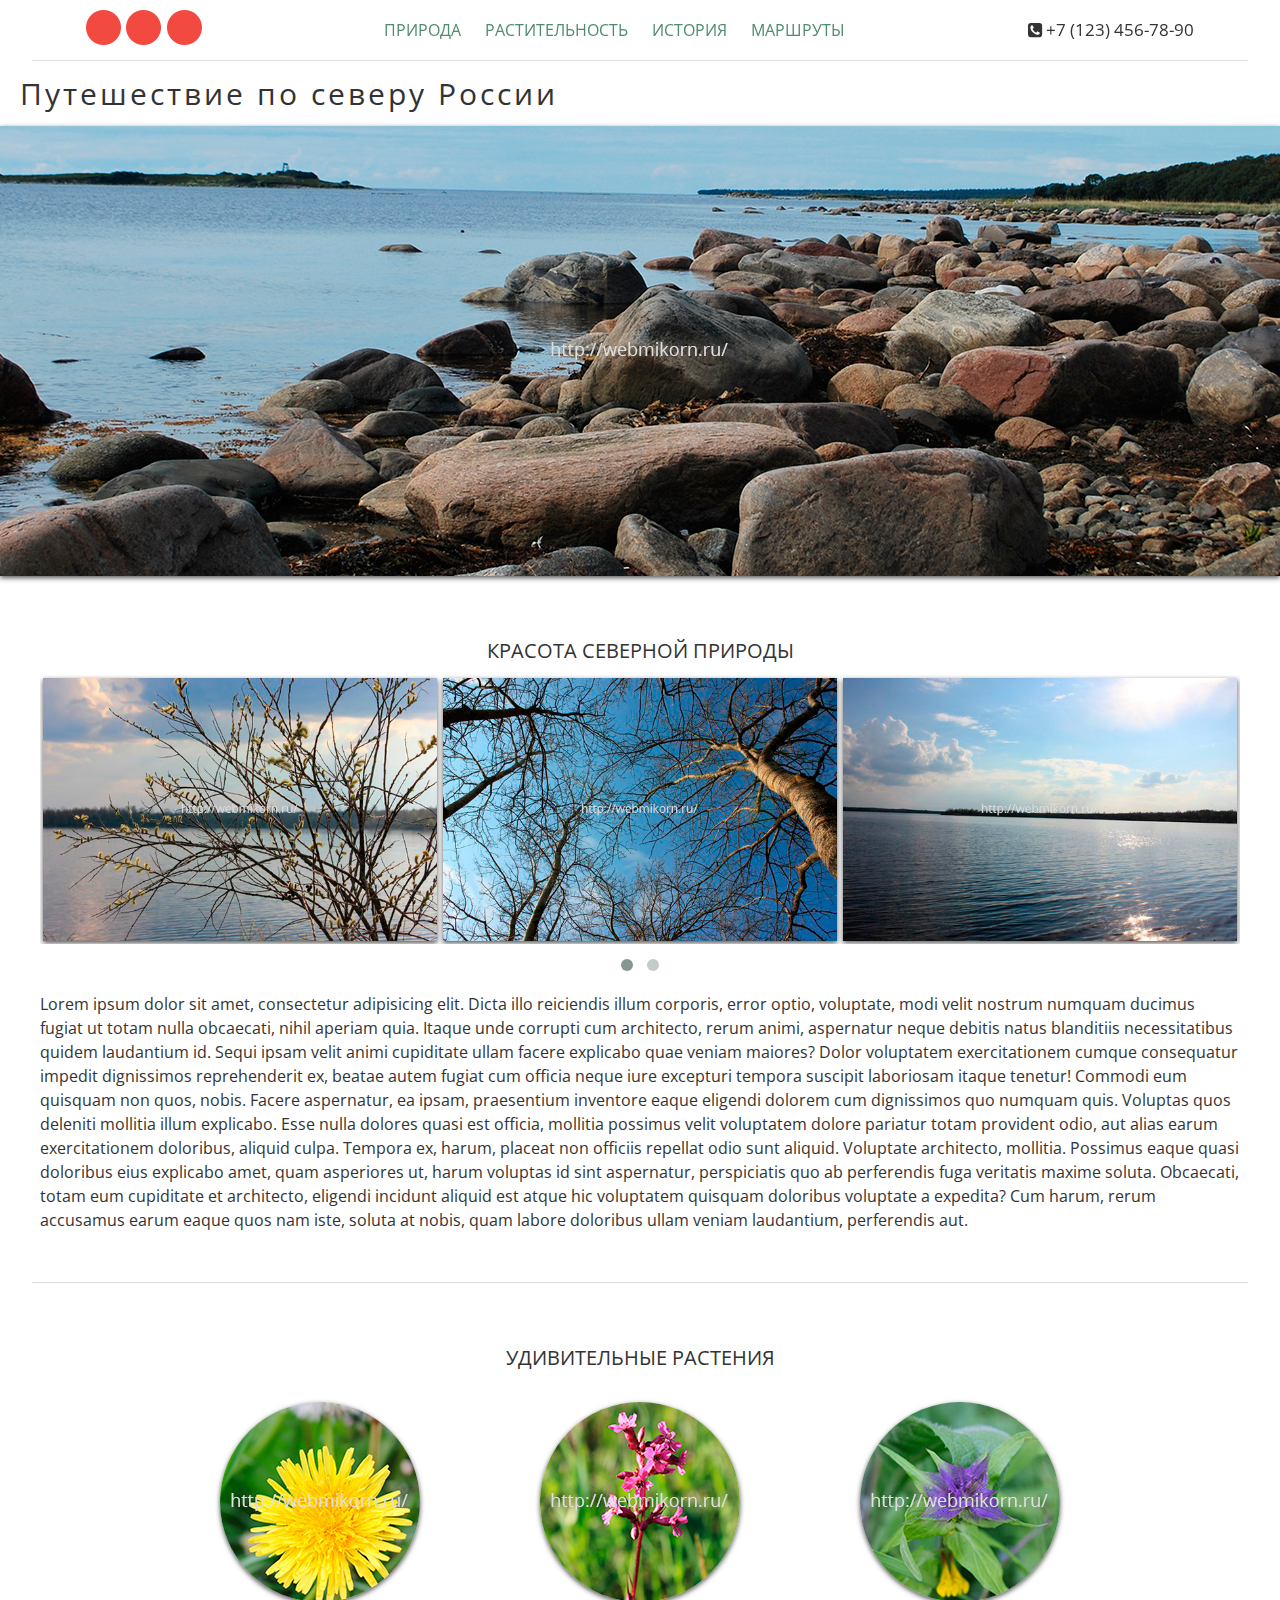
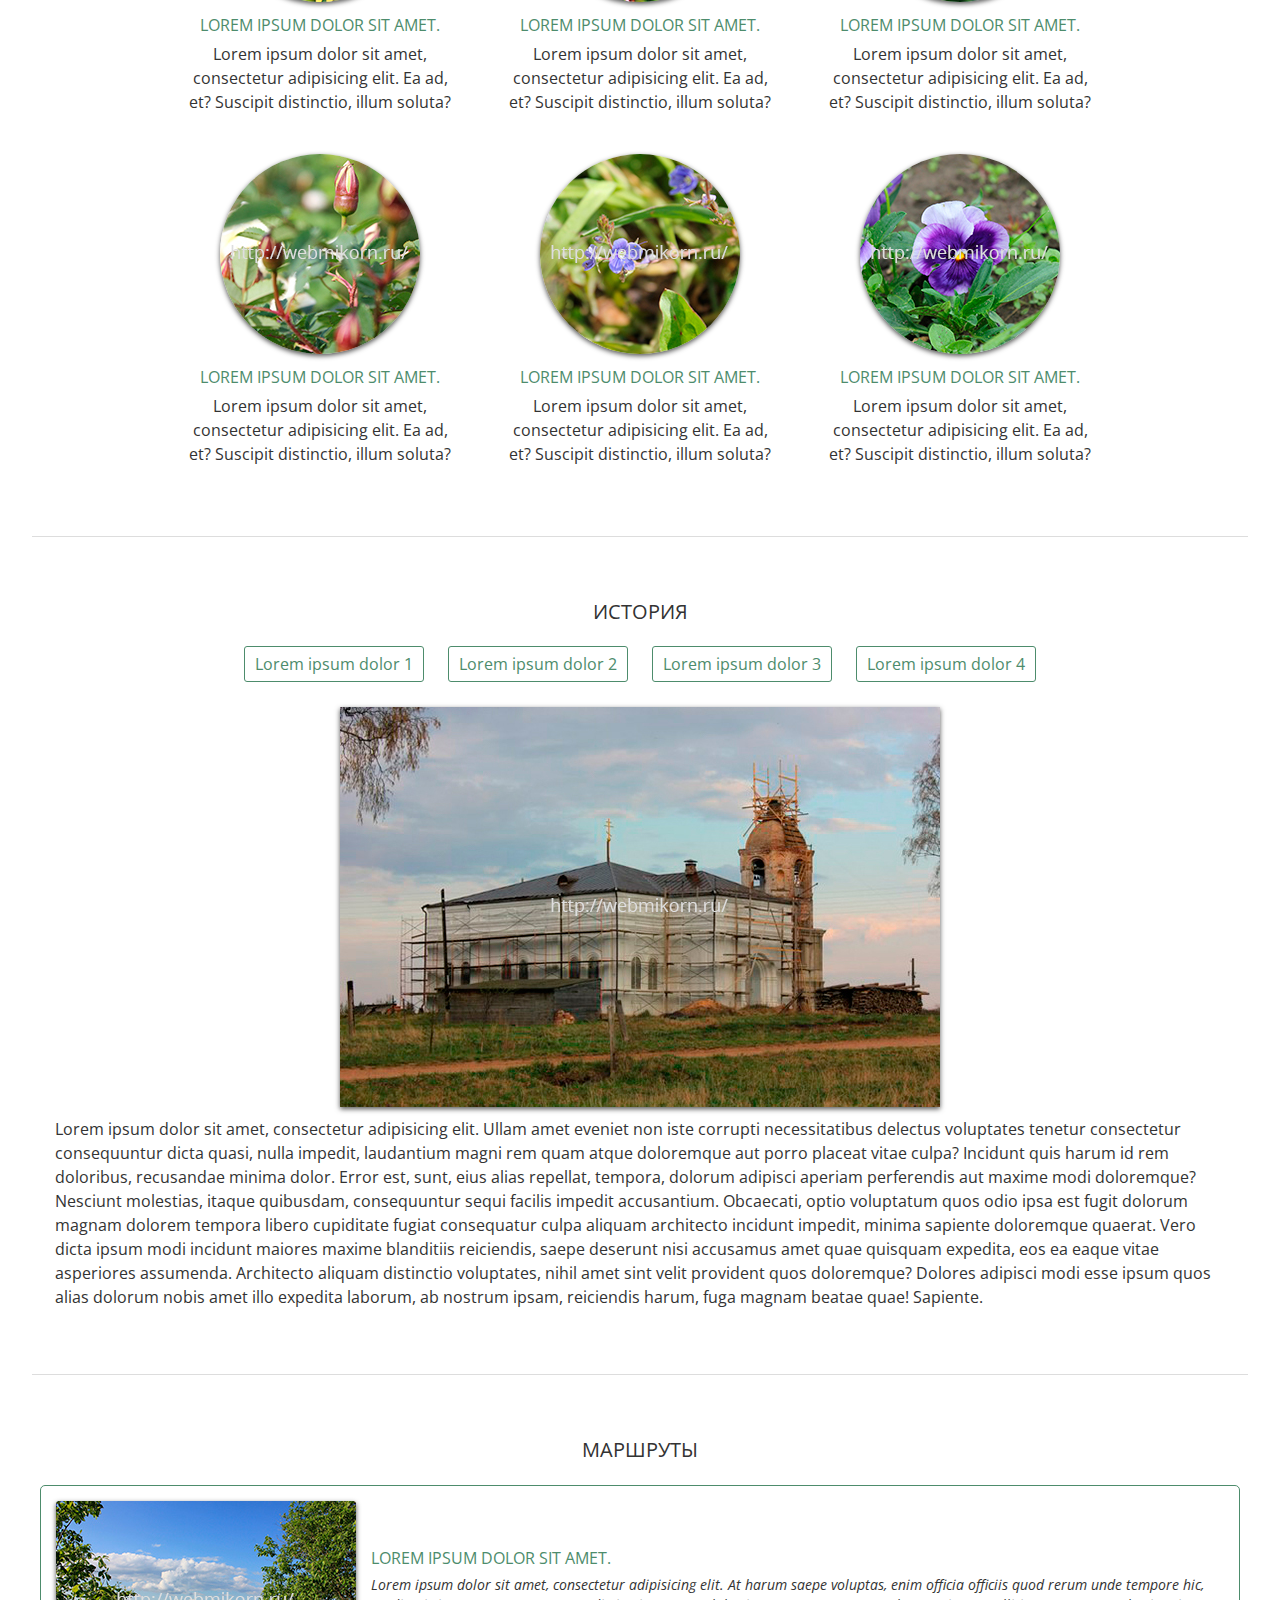
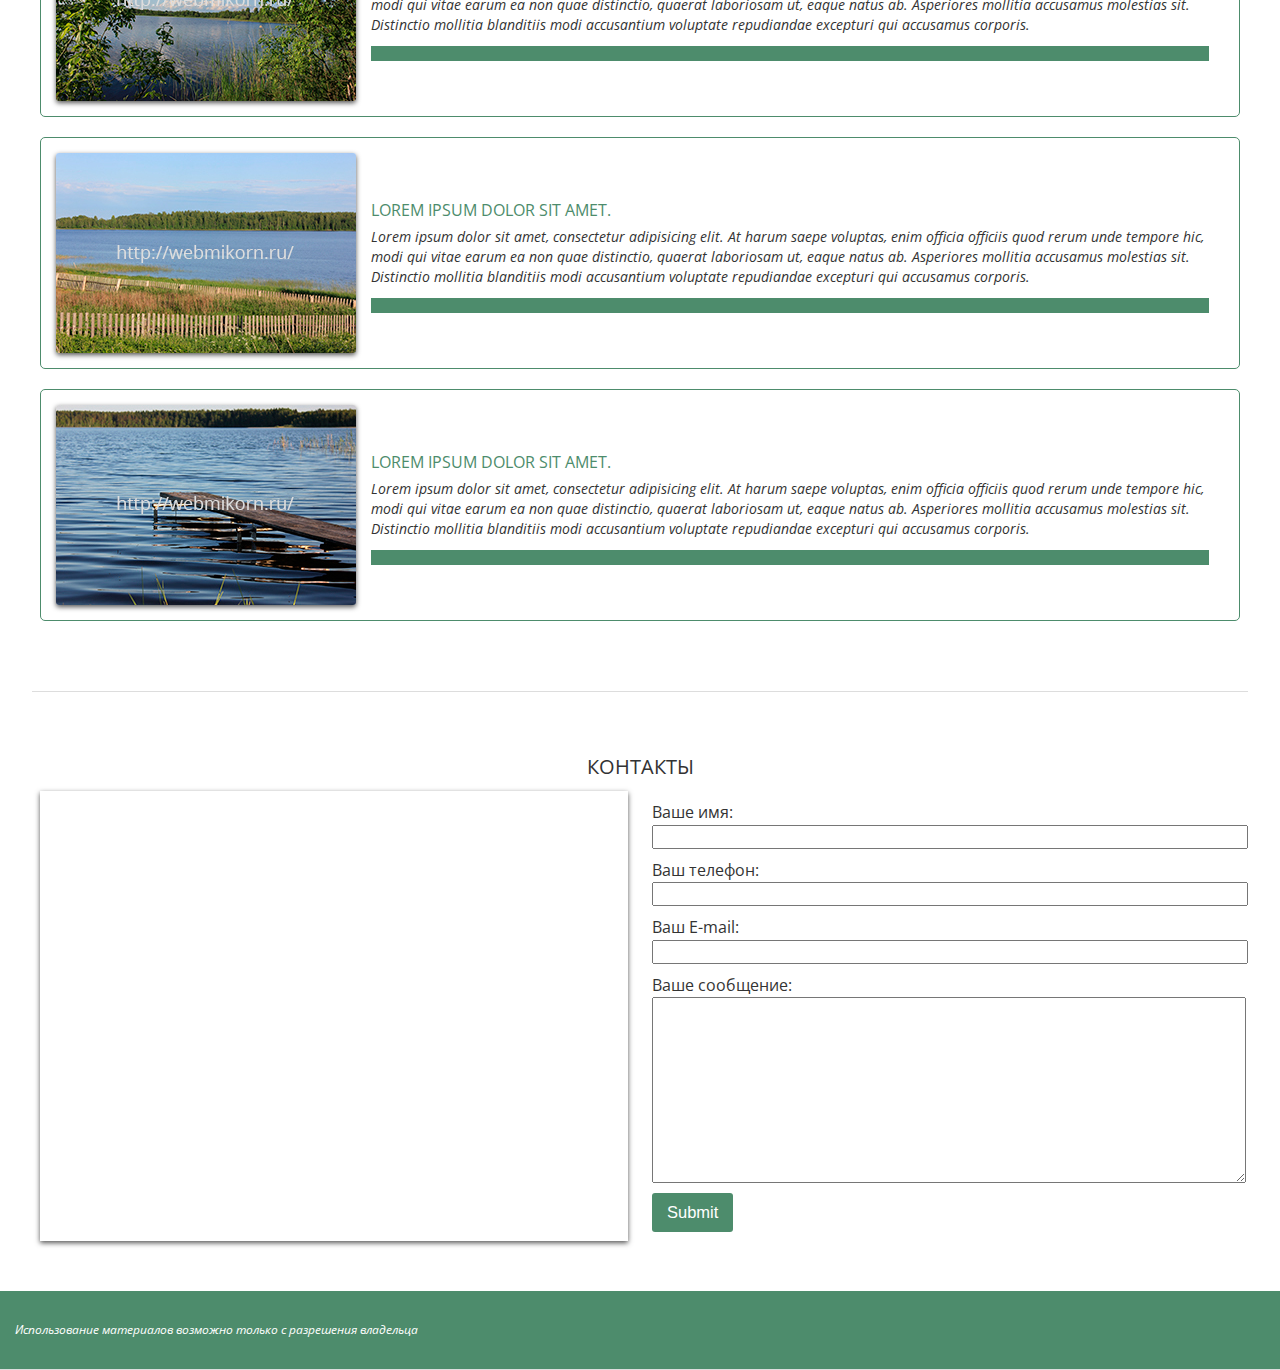
<file: FlexBoxLandingPageReady/index.html>
<!doctype html>
<html lang="ru">

<head>
    <meta charset="UTF-8">
    <title>Путешествиe на север России</title>
    <meta property="og:locale" content="ru_RU">
    <meta property="og:type" content="website">
    <meta property="og:title" content="Путешествиe по северу России">
    <meta property="og:description" content="Красота природы русского севера">
    <meta property="og:url" content="#">
    <meta property="og:site_name" content="Путешествиe по северу России">
    <meta http-equiv="X-UA-Compatible" content="IE=edge">
    <meta name="viewport" content="width=device-width, initial-scale=1.0">
    <link rel="icon" type="image/png" href="favicon_16x16.png" sizes="16x16">
    <link rel="icon" type="image/png" href="favicon_32x32.png" sizes="32x32">
    <link rel="icon" type="image/png" href="favicon_96x96.png" sizes="96x96">
    <link rel="stylesheet" href="extensions/font-awesome/css/font-awesome.min.css">
    <link rel="stylesheet" href="extensions/owl-carousel/owl.carousel.css">
    <link rel="stylesheet" href="extensions/owl-carousel/owl.theme.css">
    <link type="text/css" rel="stylesheet" href="extensions/responsive-tabs/responsive-tabs.css">
    <link rel="stylesheet" href="css/main.css">
    <link rel="stylesheet" href="css/media.css">
    <link href="https://fonts.googleapis.com/css?family=Open+Sans" rel="stylesheet">
    <!--[if lt IE 9]> 
        <script src="js/html5.js"></script>
    <![endif]-->
</head>

<body>

    <div class="wrap-site">

        <header class="site-header">
             <div class="top-logo"><a href="#"><img src="img/logo.png" alt="Путешествиe по северу России"></a></div>
             <nav class="top-menu">
                 <ul>
                     <li><a href="#nature" rel='m_PageScroll2id'>Природа</a></li>
                     <li><a href="#bio" rel='m_PageScroll2id'>Растительность</a></li>
                     <li><a href="#history" rel='m_PageScroll2id'>История</a></li>
                     <li><a href="#routes" rel='m_PageScroll2id'>Маршруты</a></li>
                 </ul>
             </nav>
             <div class="top-phone">
                <i class="fa fa-phone-square" aria-hidden="true"></i>
                +7 (123) 456-78-90
             </div>
             <span class="btn-menu">
                 <i class="fa fa-bars" aria-hidden="true"></i>
             </span>
             <nav class="hidden-menu">
                 <ul>
                     <li><a href="#nature" rel='m_PageScroll2id'>Природа</a></li>
                     <li><a href="#bio" rel='m_PageScroll2id'>Растительность</a></li>
                     <li><a href="#history" rel='m_PageScroll2id'>История</a></li>
                     <li><a href="#routes" rel='m_PageScroll2id'>Маршруты</a></li>
                 </ul>
             </nav>
        </header>

        <div class="site-content">
            
            <div class="line"></div>
            
            <h1 class="main-title">Путешествиe по северу России</h1>
            
            <div class="main-img"></div>
            
            <section id="nature" class="nature-section">
                <h2 class="section-title">Красота северной природы</h2>
                <div class="container">
                    <div id="owl-demo">
                        <div class="item"><img src="img/nature/nature_1.jpg" alt="Красота северной природы"></div>
                        <div class="item"><img src="img/nature/nature_2.jpg" alt="Красота северной природы"></div>
                        <div class="item"><img src="img/nature/nature_3.jpg" alt="Красота северной природы"></div>
                        <div class="item"><img src="img/nature/nature_4.jpg" alt="Красота северной природы"></div>
                        <div class="item"><img src="img/nature/nature_5.jpg" alt="Красота северной природы"></div>
                        <div class="item"><img src="img/nature/nature_6.jpg" alt="Красота северной природы"></div>
                    </div>
                    <div class="nature-desc">
                        <p>Lorem ipsum dolor sit amet, consectetur adipisicing elit. Dicta illo reiciendis illum corporis, error optio, voluptate, modi velit nostrum numquam ducimus fugiat ut totam nulla obcaecati, nihil aperiam quia. Itaque unde corrupti cum architecto, rerum animi, aspernatur neque debitis natus blanditiis necessitatibus quidem laudantium id. Sequi ipsam velit animi cupiditate ullam facere explicabo quae veniam maiores? Dolor voluptatem exercitationem cumque consequatur impedit dignissimos reprehenderit ex, beatae autem fugiat cum officia neque iure excepturi tempora suscipit laboriosam itaque tenetur! Commodi eum quisquam non quos, nobis. Facere aspernatur, ea ipsam, praesentium inventore eaque eligendi dolorem cum dignissimos quo numquam quis. Voluptas quos deleniti mollitia illum explicabo. Esse nulla dolores quasi est officia, mollitia possimus velit voluptatem dolore pariatur totam provident odio, aut alias earum exercitationem doloribus, aliquid culpa. Tempora ex, harum, placeat non officiis repellat odio sunt aliquid. Voluptate architecto, mollitia. Possimus eaque quasi doloribus eius explicabo amet, quam asperiores ut, harum voluptas id sint aspernatur, perspiciatis quo ab perferendis fuga veritatis maxime soluta. Obcaecati, totam eum cupiditate et architecto, eligendi incidunt aliquid est atque hic voluptatem quisquam doloribus voluptate a expedita? Cum harum, rerum accusamus earum eaque quos nam iste, soluta at nobis, quam labore doloribus ullam veniam laudantium, perferendis aut.</p>
                    </div>
                </div>
            </section>
            
            <div class="line"></div>
            
            <section id="bio" class="bio-section">
                <h2 class="section-title">Удивительные растения</h2>
                <div class="wrap-bio">
                    <section class="bio-item">
                        <img src="img/bio/bio_1.jpg" alt="Удивительные растения">
                        <h3 class="item-title">Lorem ipsum dolor sit amet.</h3>
                        <item-desc>Lorem ipsum dolor sit amet, consectetur adipisicing elit. Ea ad, et? Suscipit distinctio, illum soluta?</item-desc>
                    </section>
                    <section class="bio-item">
                        <img src="img/bio/bio_2.jpg" alt="Удивительные растения">
                        <h3 class="item-title">Lorem ipsum dolor sit amet.</h3>
                        <item-desc>Lorem ipsum dolor sit amet, consectetur adipisicing elit. Ea ad, et? Suscipit distinctio, illum soluta?</item-desc>
                    </section>
                    <section class="bio-item">
                        <img src="img/bio/bio_3.jpg" alt="Удивительные растения">
                        <h3 class="item-title">Lorem ipsum dolor sit amet.</h3>
                        <item-desc>Lorem ipsum dolor sit amet, consectetur adipisicing elit. Ea ad, et? Suscipit distinctio, illum soluta?</item-desc>
                    </section>
                    <section class="bio-item">
                        <img src="img/bio/bio_4.jpg" alt="Удивительные растения">
                        <h3 class="item-title">Lorem ipsum dolor sit amet.</h3>
                        <item-desc>Lorem ipsum dolor sit amet, consectetur adipisicing elit. Ea ad, et? Suscipit distinctio, illum soluta?</item-desc>
                    </section>
                    <section class="bio-item">
                        <img src="img/bio/bio_5.jpg" alt="Удивительные растения">
                        <h3 class="item-title">Lorem ipsum dolor sit amet.</h3>
                        <item-desc>Lorem ipsum dolor sit amet, consectetur adipisicing elit. Ea ad, et? Suscipit distinctio, illum soluta?</item-desc>
                    </section>
                    <section class="bio-item">
                        <img src="img/bio/bio_6.jpg" alt="Удивительные растения">
                        <h3 class="item-title">Lorem ipsum dolor sit amet.</h3>
                        <item-desc>Lorem ipsum dolor sit amet, consectetur adipisicing elit. Ea ad, et? Suscipit distinctio, illum soluta?</item-desc>
                    </section>
                </div>
            </section>
            
            <div class="line"></div>
            
            <section class="history-section">
                <h2 class="section-title">История</h2>
                <div class="container">
                    <div id="responsiveTabsDemo">
                        <ul class="history-tabs">
                            <li><a href="#tab-1">Lorem ipsum dolor 1</a></li>
                            <li><a href="#tab-2">Lorem ipsum dolor 2</a></li>
                            <li><a href="#tab-3">Lorem ipsum dolor 3</a></li>
                            <li><a href="#tab-4">Lorem ipsum dolor 4</a></li>
                        </ul>
                        <div id="tab-1" class="history-item">
                            <div class="history-item-img">
                                <img src="img/history/history_1.jpg" alt="История">
                            </div>
                            <div class="history-item-desc">
                                <p>Lorem ipsum dolor sit amet, consectetur adipisicing elit. Ullam amet eveniet non iste corrupti necessitatibus delectus voluptates tenetur consectetur consequuntur dicta quasi, nulla impedit, laudantium magni rem quam atque doloremque aut porro placeat vitae culpa? Incidunt quis harum id rem doloribus, recusandae minima dolor. Error est, sunt, eius alias repellat, tempora, dolorum adipisci aperiam perferendis aut maxime modi doloremque? Nesciunt molestias, itaque quibusdam, consequuntur sequi facilis impedit accusantium. Obcaecati, optio voluptatum quos odio ipsa est fugit dolorum magnam dolorem tempora libero cupiditate fugiat consequatur culpa aliquam architecto incidunt impedit, minima sapiente doloremque quaerat. Vero dicta ipsum modi incidunt maiores maxime blanditiis reiciendis, saepe deserunt nisi accusamus amet quae quisquam expedita, eos ea eaque vitae asperiores assumenda. Architecto aliquam distinctio voluptates, nihil amet sint velit provident quos doloremque? Dolores adipisci modi esse ipsum quos alias dolorum nobis amet illo expedita laborum, ab nostrum ipsam, reiciendis harum, fuga magnam beatae quae! Sapiente.</p>
                            </div>
                        </div>
                        <div id="tab-2" class="history-item">
                            <div class="history-item-img">
                                <img src="img/history/history_2.jpg" alt="История">
                            </div>
                            <div class="history-item-desc">
                                <p>Lorem ipsum dolor sit amet, consectetur adipisicing elit. Ullam amet eveniet non iste corrupti necessitatibus delectus voluptates tenetur consectetur consequuntur dicta quasi, nulla impedit, laudantium magni rem quam atque doloremque aut porro placeat vitae culpa? Incidunt quis harum id rem doloribus, recusandae minima dolor. Error est, sunt, eius alias repellat, tempora, dolorum adipisci aperiam perferendis aut maxime modi doloremque? Nesciunt molestias, itaque quibusdam, consequuntur sequi facilis impedit accusantium. Obcaecati, optio voluptatum quos odio ipsa est fugit dolorum magnam dolorem tempora libero cupiditate fugiat consequatur culpa aliquam architecto incidunt impedit, minima sapiente doloremque quaerat. Vero dicta ipsum modi incidunt maiores maxime blanditiis reiciendis, saepe deserunt nisi accusamus amet quae quisquam expedita, eos ea eaque vitae asperiores assumenda. Architecto aliquam distinctio voluptates, nihil amet sint velit provident quos doloremque? Dolores adipisci modi esse ipsum quos alias dolorum nobis amet illo expedita laborum, ab nostrum ipsam, reiciendis harum, fuga magnam beatae quae! Sapiente.</p>
                            </div>
                        </div>
                        <div id="tab-3" class="history-item">
                            <div class="history-item-img">
                                <img src="img/history/history_3.jpg" alt="История">
                            </div>
                            <div class="history-item-desc">
                                <p>Lorem ipsum dolor sit amet, consectetur adipisicing elit. Ullam amet eveniet non iste corrupti necessitatibus delectus voluptates tenetur consectetur consequuntur dicta quasi, nulla impedit, laudantium magni rem quam atque doloremque aut porro placeat vitae culpa? Incidunt quis harum id rem doloribus, recusandae minima dolor. Error est, sunt, eius alias repellat, tempora, dolorum adipisci aperiam perferendis aut maxime modi doloremque? Nesciunt molestias, itaque quibusdam, consequuntur sequi facilis impedit accusantium. Obcaecati, optio voluptatum quos odio ipsa est fugit dolorum magnam dolorem tempora libero cupiditate fugiat consequatur culpa aliquam architecto incidunt impedit, minima sapiente doloremque quaerat. Vero dicta ipsum modi incidunt maiores maxime blanditiis reiciendis, saepe deserunt nisi accusamus amet quae quisquam expedita, eos ea eaque vitae asperiores assumenda. Architecto aliquam distinctio voluptates, nihil amet sint velit provident quos doloremque? Dolores adipisci modi esse ipsum quos alias dolorum nobis amet illo expedita laborum, ab nostrum ipsam, reiciendis harum, fuga magnam beatae quae! Sapiente.</p>
                            </div>
                        </div>
                        <div id="tab-4" class="history-item">
                            <div class="history-item-img">
                                <img src="img/history/history_4.jpg" alt="История">
                            </div>
                            <div class="history-item-desc">
                                <p>Lorem ipsum dolor sit amet, consectetur adipisicing elit. Ullam amet eveniet non iste corrupti necessitatibus delectus voluptates tenetur consectetur consequuntur dicta quasi, nulla impedit, laudantium magni rem quam atque doloremque aut porro placeat vitae culpa? Incidunt quis harum id rem doloribus, recusandae minima dolor. Error est, sunt, eius alias repellat, tempora, dolorum adipisci aperiam perferendis aut maxime modi doloremque? Nesciunt molestias, itaque quibusdam, consequuntur sequi facilis impedit accusantium. Obcaecati, optio voluptatum quos odio ipsa est fugit dolorum magnam dolorem tempora libero cupiditate fugiat consequatur culpa aliquam architecto incidunt impedit, minima sapiente doloremque quaerat. Vero dicta ipsum modi incidunt maiores maxime blanditiis reiciendis, saepe deserunt nisi accusamus amet quae quisquam expedita, eos ea eaque vitae asperiores assumenda. Architecto aliquam distinctio voluptates, nihil amet sint velit provident quos doloremque? Dolores adipisci modi esse ipsum quos alias dolorum nobis amet illo expedita laborum, ab nostrum ipsam, reiciendis harum, fuga magnam beatae quae! Sapiente.</p>
                            </div>
                        </div>
                    </div>
                </div>
            </section>
            
            <div class="line"></div>
            
            <section id="routes" class="routes-section">
                <h2 class="section-title">Маршруты</h2>
                <div class="container">
                    <section class="routes-item">
                        <div class="routes-item-img">
                            <img src="img/routes/routes_1.jpg" alt="Маршрут">
                        </div>
                        <div class="routes-item-desc">
                            <h3 class="item-title">Lorem ipsum dolor sit amet.</h3>
                            <p>Lorem ipsum dolor sit amet, consectetur adipisicing elit. At harum saepe voluptas, enim officia officiis quod rerum unde tempore hic, modi qui vitae earum ea non quae distinctio, quaerat laboriosam ut, eaque natus ab. Asperiores mollitia accusamus molestias sit. Distinctio mollitia blanditiis modi accusantium voluptate repudiandae excepturi qui accusamus corporis.</p>
                            <div class="routes-item-line"></div>
                        </div>
                    </section>
                    <section class="routes-item">
                        <div class="routes-item-img">
                            <img src="img/routes/routes_2.jpg" alt="Маршрут">
                        </div>
                        <div class="routes-item-desc">
                            <h3 class="item-title">Lorem ipsum dolor sit amet.</h3>
                            <p>Lorem ipsum dolor sit amet, consectetur adipisicing elit. At harum saepe voluptas, enim officia officiis quod rerum unde tempore hic, modi qui vitae earum ea non quae distinctio, quaerat laboriosam ut, eaque natus ab. Asperiores mollitia accusamus molestias sit. Distinctio mollitia blanditiis modi accusantium voluptate repudiandae excepturi qui accusamus corporis.</p>
                            <div class="routes-item-line"></div>
                        </div>
                    </section>
                    <section class="routes-item">
                        <div class="routes-item-img">
                            <img src="img/routes/routes_3.jpg" alt="Маршрут">
                        </div>
                        <div class="routes-item-desc">
                            <h3 class="item-title">Lorem ipsum dolor sit amet.</h3>
                            <p>Lorem ipsum dolor sit amet, consectetur adipisicing elit. At harum saepe voluptas, enim officia officiis quod rerum unde tempore hic, modi qui vitae earum ea non quae distinctio, quaerat laboriosam ut, eaque natus ab. Asperiores mollitia accusamus molestias sit. Distinctio mollitia blanditiis modi accusantium voluptate repudiandae excepturi qui accusamus corporis.</p>
                            <div class="routes-item-line"></div>
                        </div>
                    </section>
                </div>
            </section>
            
            <div class="line"></div>
            
            <section id="contacts" class="contacts-section">
                <h2 class="section-title">Контакты</h2>
                <div class="wrap-contacts container">
                    <div class="wrap-map">
                        <iframe src="https://www.google.com/maps/embed?pb=!1m18!1m12!1m3!1d574867.1430784552!2d37.07207998953884!3d55.74851690130615!2m3!1f0!2f0!3f0!3m2!1i1024!2i768!4f13.1!3m3!1m2!1s0x46b54afc73d4b0c9%3A0x3d44d6cc5757cf4c!2z0JzQvtGB0LrQstCw!5e0!3m2!1sru!2sru!4v1477036961317" width="100%" height="100%" frameborder="0" style="border:0" allowfullscreen></iframe>
                    </div>
                    <div class="wrap-form">
                        <form action="">
                            <div class="form-item">
                                <label for="name">Ваше имя:</label>
                                <input type="text" id="name">
                            </div>
                            <div class="form-item">
                                <label for="phone">Ваш телефон:</label>
                                <input type="tel" id="phone">
                            </div>
                            <div class="form-item">
                                <label for="email">Ваш E-mail:</label>
                                <input type="email" id="imail">
                            </div>
                            <div class="form-item">
                                <label for="message">Ваше сообщение:</label>
                                <textarea id="message" cols="30" rows="10"></textarea>
                            </div>
                            <input type="submit" class="submit">
                        </form>
                    </div>
                </div>
            </section>
            
        </div>

        <footer class="site-footer">
            <div class="copyright">Использование материалов возможно только с разрешения владельца</div>
        </footer>

    </div>

    <script src="https://ajax.googleapis.com/ajax/libs/jquery/3.1.0/jquery.min.js"></script>
    <script src="extensions/pagescroll2id/PageScroll2id.min.js"></script>
    <script src="extensions/owl-carousel/owl.carousel.min.js"></script>
    <script src="extensions/responsive-tabs/responsive-tabs.min.js"></script>
    <script src="js/jscripts.js"></script>

</body>

</html>
</file>
<file: FlexBoxLandingPageReady/extensions/responsive-tabs/responsive-tabs.css>
.r-tabs .r-tabs-nav {
    margin: 0;
    padding: 0;
}

.r-tabs .r-tabs-tab {
    display: inline-block;
    margin: 0;
    list-style: none;
}

.r-tabs .r-tabs-panel {
    padding: 15px;
    display: none;
}

.r-tabs .r-tabs-accordion-title {
    display: none;
}

.r-tabs .r-tabs-panel.r-tabs-state-active {
    display: block;
}

/* Accordion responsive breakpoint */
@media only screen and (max-width: 768px) {
    .r-tabs .r-tabs-nav {
        display: none;
    }

    .r-tabs .r-tabs-accordion-title {
        display: block;
    }
}
</file>
<file: FlexBoxLandingPageReady/css/main.css>
html, body, div, span, applet, object, iframe,
h1, h2, h3, h4, h5, h6, p, blockquote, pre,
a, abbr, acronym, address, big, cite, code,
del, dfn, em, img, ins, kbd, q, s, samp,
small, strike, strong, sub, sup, tt, var,
b, u, i, center,
dl, dt, dd, ol, ul, li,
fieldset, form, label, legend,
table, caption, tbody, tfoot, thead, tr, th, td,
article, aside, canvas, details, embed,
figure, figcaption, footer, header, hgroup,
menu, nav, output, ruby, section, summary,
time, mark, audio, video {
  margin: 0;
  padding: 0;
  border: 0;
  font: inherit;
  font-size: 100%;
  vertical-align: baseline;
}

html {
  line-height: 1;
}

ol, ul {
  list-style: none;
}

table {
  border-collapse: collapse;
  border-spacing: 0;
}

caption, th, td {
  text-align: left;
  font-weight: normal;
  vertical-align: middle;
}

q, blockquote {
  quotes: none;
}
q:before, q:after, blockquote:before, blockquote:after {
  content: "";
  content: none;
}

a img {
  border: none;
}

article, aside, details, figcaption, figure, footer, header, hgroup, main, menu, nav, section, summary {
  display: block;
}

body {
  background-color: #ddd;
  font-family: "Open Sans", sans-serif;
  color: #333;
  margin: 0;
  padding: 0;
  line-height: 1.5;
}

.wrap-site {
  background-color: #fff;
  max-width: 1680px;
  min-width: 320px;
  margin: 0 auto;
  padding-top: 60px;
  -moz-box-shadow: 0 2px 5px #555;
  -webkit-box-shadow: 0 2px 5px #555;
  box-shadow: 0 2px 5px #555;
}

a {
  color: #333;
  text-decoration: none;
  outline: 0;
}
a:active, a:focus, a:hover {
  color: #333;
  text-decoration: none;
  outline: 0;
}

.site-header {
  background-color: rgba(255, 255, 255, 0.9);
  margin: 0;
  padding: 0;
  max-width: 1680px;
  width: 100%;
  height: 60px;
  position: fixed;
  top: 0;
  z-index: 100;
  display: -webkit-box;
  display: -webkit-flex;
  display: -ms-flexbox;
  display: flex;
  -webkit-flex-flow: row nowrap;
  -ms-flex-flow: row nowrap;
  flex-flow: row nowrap;
  -webkit-justify-content: space-around;
  -ms-flex-pack: distribute;
  justify-content: space-around;
  -webkit-box-align: center;
  -webkit-align-items: center;
  -ms-flex-align: center;
  align-items: center;
  -webkit-align-content: stretch;
  -ms-flex-line-pack: stretch;
  align-content: stretch;
}

.top-menu ul {
  margin: 0;
  padding: 0;
}
.top-menu ul li {
  display: inline-block;
}
.top-menu ul li a {
  display: inline-block;
  margin: 0 10px;
  text-transform: uppercase;
  color: #4D8C6C;
  -moz-transition: all 0.35s ease 0s;
  -o-transition: all 0.35s ease 0s;
  -webkit-transition: all 0.35s ease 0s;
  transition: all 0.35s ease 0s;
}
.top-menu ul li a:hover {
  color: #2A4C3B;
}

.top-phone {
  font-size: 16.5px;
}

.hidden-menu {
  display: none;
  background-color: rgba(0, 0, 0, 0.8);
  width: 100%;
  height: 100%;
  position: fixed;
  z-index: 101;
  top: 0;
  left: 0;
}
.hidden-menu ul {
  margin: 0;
  padding: 0;
  text-align: center;
  height: 100%;
  display: -webkit-box;
  display: -webkit-flex;
  display: -ms-flexbox;
  display: flex;
  -webkit-flex-flow: column nowrap;
  -ms-flex-flow: column nowrap;
  flex-flow: column nowrap;
  -webkit-box-pack: center;
  -webkit-justify-content: center;
  -ms-flex-pack: center;
  justify-content: center;
  -webkit-box-align: stretch;
  -webkit-align-items: stretch;
  -ms-flex-align: stretch;
  align-items: stretch;
  -webkit-align-content: stretch;
  -ms-flex-line-pack: stretch;
  align-content: stretch;
}
.hidden-menu ul li a {
  display: inline-block;
  margin: 20px auto;
  color: #fff;
}

.btn-menu {
  display: none;
  text-align: center;
  width: 60px;
  height: 60px;
  line-height: 60px;
  background-color: #fff;
  color: #4D8C6C;
  cursor: pointer;
  position: fixed;
  right: 0;
  top: 0;
  z-index: 102;
  font-size: 30px;
  -moz-transition: all 0.35s ease 0s;
  -o-transition: all 0.35s ease 0s;
  -webkit-transition: all 0.35s ease 0s;
  transition: all 0.35s ease 0s;
}
.btn-menu:hover {
  color: #2A4C3B;
}

.line {
  width: 95%;
  background-color: #ddd;
  height: 1px;
  margin: auto;
}

.main-title {
  font-size: 30px;
  letter-spacing: 3px;
  margin: 0;
  padding: 10px 20px;
}

.main-img {
  height: 450px;
  background: url(../img/bg/bg_main.jpg) no-repeat scroll center center;
  -moz-background-size: cover;
  -o-background-size: cover;
  -webkit-background-size: cover;
  background-size: cover;
  -moz-box-shadow: 0 2px 5px #555;
  -webkit-box-shadow: 0 2px 5px #555;
  box-shadow: 0 2px 5px #555;
}

#owl-demo .item {
  margin: 3px;
}

#owl-demo .item img {
  display: block;
  width: 100%;
  height: auto;
  -moz-box-shadow: 0 2px 5px #555;
  -webkit-box-shadow: 0 2px 5px #555;
  box-shadow: 0 2px 5px #555;
}

.section-title {
  margin: 10px 0;
  text-align: center;
  text-transform: uppercase;
  font-size: 19.5px;
}

.container {
  max-width: 1200px;
  width: 95%;
  margin: 0 auto;
}

.nature-section,
.bio-section,
.history-section,
.routes-section,
.contacts-section {
  padding: 50px 0;
}

.nature-desc {
  padding: 10px 0 0;
}

.wrap-bio {
  max-width: 960px;
  margin: 0 auto;
  display: -webkit-box;
  display: -webkit-flex;
  display: -ms-flexbox;
  display: flex;
  -webkit-flex-flow: row wrap;
  -ms-flex-flow: row wrap;
  flex-flow: row wrap;
  -webkit-justify-content: space-around;
  -ms-flex-pack: distribute;
  justify-content: space-around;
  -webkit-box-align: stretch;
  -webkit-align-items: stretch;
  -ms-flex-align: stretch;
  align-items: stretch;
  -webkit-align-content: stretch;
  -ms-flex-line-pack: stretch;
  align-content: stretch;
}

.bio-item {
  text-align: center;
  width: 280px;
  margin: 20px;
}
.bio-item img {
  width: 200px;
  height: 200px;
  -moz-box-shadow: 0 2px 5px #555;
  -webkit-box-shadow: 0 2px 5px #555;
  box-shadow: 0 2px 5px #555;
  -moz-border-radius: 50%;
  -ms-border-radius: 50%;
  -webkit-border-radius: 50%;
  border-radius: 50%;
}

.item-title {
  color: #4D8C6C;
  text-transform: uppercase;
  margin: 5px auto;
}

.history-tabs {
  text-align: center;
}

.r-tabs-anchor {
  display: inline-block;
  text-align: center;
  margin: 10px;
  padding: 5px 10px;
  color: #4D8C6C;
  border: 1px solid #4D8C6C;
  -moz-border-radius: 3px;
  -ms-border-radius: 3px;
  -webkit-border-radius: 3px;
  border-radius: 3px;
  -moz-transition: all 0.35s ease 0s;
  -o-transition: all 0.35s ease 0s;
  -webkit-transition: all 0.35s ease 0s;
  transition: all 0.35s ease 0s;
}
.r-tabs-anchor:hover {
  color: #2A4C3B;
  border: 1px solid #2A4C3B;
}

.history-item-img img {
  display: block;
  margin: auto;
  max-width: 600px;
  max-height: 400px;
  width: 100%;
  -moz-box-shadow: 0 2px 5px #555;
  -webkit-box-shadow: 0 2px 5px #555;
  box-shadow: 0 2px 5px #555;
}

.history-item-desc {
  padding: 10px 0 0;
}

.routes-item {
  margin: 20px 0;
  padding: 15px;
  border: 1px solid #4D8C6C;
  -moz-border-radius: 5px;
  -ms-border-radius: 5px;
  -webkit-border-radius: 5px;
  border-radius: 5px;
  display: -webkit-box;
  display: -webkit-flex;
  display: -ms-flexbox;
  display: flex;
  -webkit-flex-flow: row nowrap;
  -ms-flex-flow: row nowrap;
  flex-flow: row nowrap;
  -webkit-box-pack: start;
  -webkit-justify-content: flex-start;
  -ms-flex-pack: start;
  justify-content: flex-start;
  -webkit-box-align: center;
  -webkit-align-items: center;
  -ms-flex-align: center;
  align-items: center;
  -webkit-align-content: stretch;
  -ms-flex-line-pack: stretch;
  align-content: stretch;
}

.routes-item-img img {
  display: block;
  margin: auto;
  width: 300px;
  height: 200px;
  -moz-border-radius: 3px;
  -ms-border-radius: 3px;
  -webkit-border-radius: 3px;
  border-radius: 3px;
  -moz-box-shadow: 0 2px 5px #555;
  -webkit-box-shadow: 0 2px 5px #555;
  box-shadow: 0 2px 5px #555;
}

.routes-item-desc {
  padding: 0 15px;
}
.routes-item-desc p {
  font-style: italic;
  font-size: 13.5px;
}

.routes-item-line {
  background-color: #4D8C6C;
  height: 15px;
  margin-top: 10px;
}

.wrap-contacts {
  display: -webkit-box;
  display: -webkit-flex;
  display: -ms-flexbox;
  display: flex;
  -webkit-flex-flow: row nowrap;
  -ms-flex-flow: row nowrap;
  flex-flow: row nowrap;
  -webkit-box-pack: justify;
  -webkit-justify-content: space-between;
  -ms-flex-pack: justify;
  justify-content: space-between;
  -webkit-box-align: stretch;
  -webkit-align-items: stretch;
  -ms-flex-align: stretch;
  align-items: stretch;
  -webkit-align-content: stretch;
  -ms-flex-line-pack: stretch;
  align-content: stretch;
}

.wrap-map {
  height: 450px;
  -moz-box-shadow: 0 2px 5px #555;
  -webkit-box-shadow: 0 2px 5px #555;
  box-shadow: 0 2px 5px #555;
  -webkit-box-flex: 0;
  -webkit-flex: 0 1 49%;
  -ms-flex: 0 1 49%;
  flex: 0 1 49%;
}

.wrap-form {
  -webkit-box-flex: 0;
  -webkit-flex: 0 1 49%;
  -ms-flex: 0 1 49%;
  flex: 0 1 49%;
}

.form-item {
  margin: 10px 0;
}
.form-item label,
.form-item input,
.form-item textarea {
  display: block;
  width: 100%;
  font-size: 15.75px;
}

.submit {
  background-color: #4D8C6C;
  color: #fff;
  border: 0;
  padding: 10px 15px;
  font-size: 16.5px;
  -moz-border-radius: 3px;
  -ms-border-radius: 3px;
  -webkit-border-radius: 3px;
  border-radius: 3px;
  cursor: pointer;
  -moz-transition: all 0.35s ease 0s;
  -o-transition: all 0.35s ease 0s;
  -webkit-transition: all 0.35s ease 0s;
  transition: all 0.35s ease 0s;
}
.submit:hover {
  background-color: #2A4C3B;
}

.site-footer {
  background-color: #4D8C6C;
  color: #fff;
  padding: 30px 15px;
}
.site-footer .copyright {
  font-style: italic;
  font-size: 12px;
}
</file>
<file: FlexBoxLandingPageReady/css/media.css>
@media only screen and (max-width: 768px) {
    .top-menu {
        display: none;
    }
    .btn-menu {
        display: block;
    }
    .top-phone {
        -webkit-box-flex: 0;
        -webkit-flex: 0 1 180px;
        -ms-flex: 0 1 180px;
        flex: 0 1 180px;
    }
    .main-title {
        font-size: 24px;
    }
    .section-title {
        font-size: 18px;
    }
    .r-tabs-anchor {
        display: block;
    }
    .routes-item {
        -webkit-flex-flow: column nowrap;
        -ms-flex-flow: column nowrap;
        flex-flow: column nowrap;
    }
    .routes-item .item-title {
        text-align: center;
    }
    .routes-item-img img {
        margin: 0 auto 10px;
    }
    .wrap-contacts {
        -webkit-flex-flow: column nowrap;
        -ms-flex-flow: column nowrap;
        flex-flow: column nowrap;
    }
}
@media only screen and (max-width: 480px) {
    .top-phone {
        display: none;
    }
    .top-logo {
        -webkit-box-flex: 0;
        -webkit-flex: 0 1 90%;
        -ms-flex: 0 1 90%;
        flex: 0 1 90%;
    }
}
</file>
